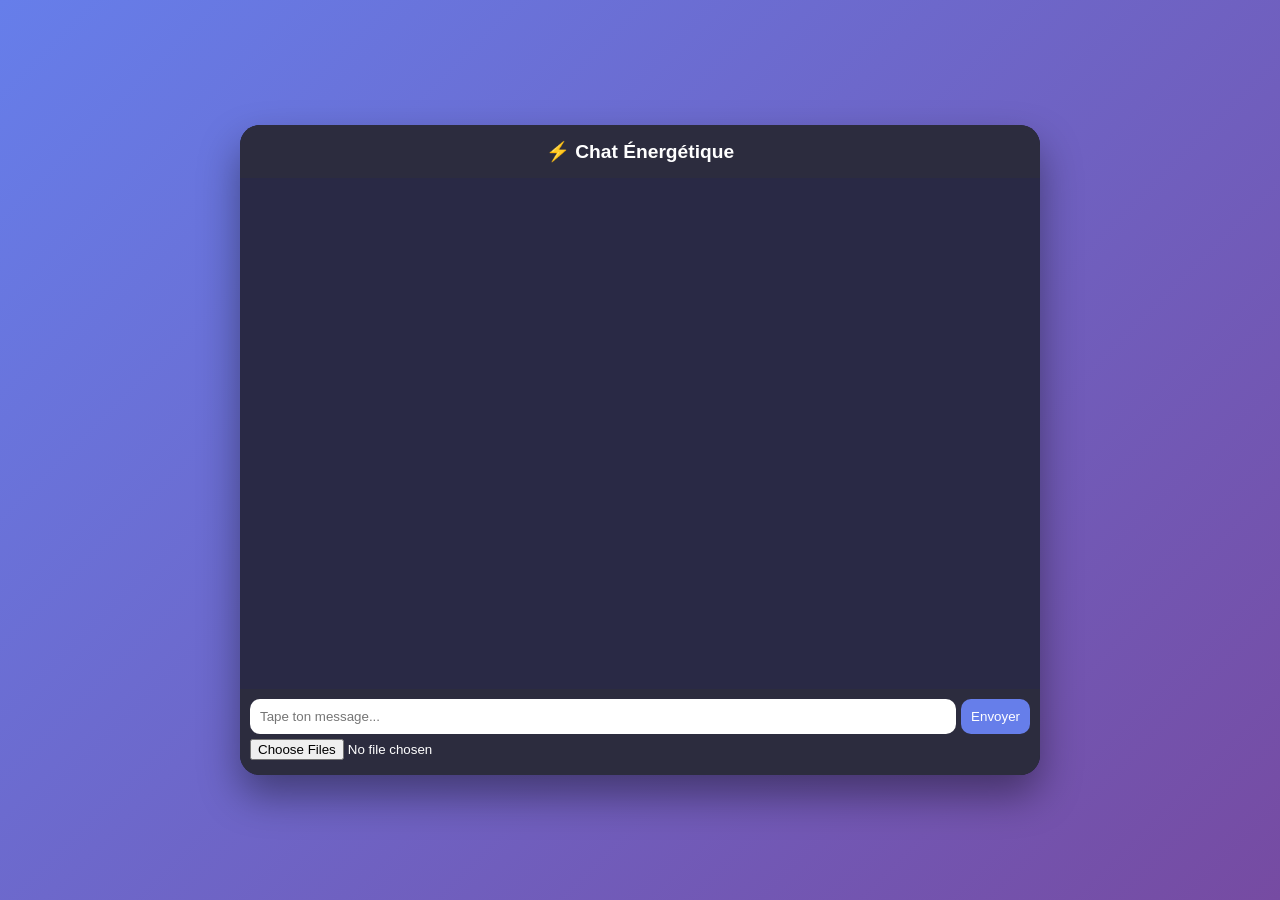
<file: index_v2.html>
<!DOCTYPE html>
<html lang="fr">
<head>
<meta charset="UTF-8">
<title>Chat Énergétique</title>
<style>
body {
    margin:0;
    font-family:'Segoe UI', sans-serif;
    background:linear-gradient(135deg,#667eea,#764ba2);
    display:flex;
    justify-content:center;
    align-items:center;
    height:100vh;
}

.chat-container {
    width:800px;
    height:650px;
    background:#1e1e2f;
    border-radius:20px;
    display:flex;
    flex-direction:column;
    overflow:hidden;
    box-shadow:0 20px 40px rgba(0,0,0,0.4);
}

.header {
    padding:15px;
    background:#2c2c3e;
    color:white;
    text-align:center;
    font-weight:bold;
    font-size:1.2em;
}

.chat-box {
    flex:1;
    padding:15px;
    overflow-y:auto;
    background:#292945;
}

.message {
    margin:10px 0;
    padding:10px 15px;
    border-radius:15px;
    max-width:70%;
    word-wrap:break-word;
}

.user { background:#4facfe; color:white; margin-left:auto; }
.bot { background:#43e97b; color:black; margin-right:auto; }

.input-area {
    padding:10px;
    background:#2c2c3e;
    display:flex;
    flex-direction:column;
}

.input-row { display:flex; }
input[type="text"] {
    flex:1;
    padding:10px;
    border-radius:10px;
    border:none;
    outline:none;
}
button {
    margin-left:5px;
    padding:10px;
    border:none;
    border-radius:10px;
    background:#667eea;
    color:white;
    cursor:pointer;
}

.file-input { margin-top:5px; color:white; }
.file-preview { font-size:12px; color:#ccc; margin-top:5px; }

/* Pop-up énergie */
.energy-popup {
    position:fixed;
    bottom:20px;
    right:20px;
    background:rgba(30,30,47,0.95);
    color:white;
    padding:15px 20px;
    border-radius:15px;
    box-shadow:0 10px 30px rgba(0,0,0,0.5);
    font-size:14px;
    max-width:250px;
    z-index:1000;
    line-height:1.4em;
    display:none; /* caché par défaut */
}
.energy-popup b { color:#ffd700; }
</style>
</head>
<body>

<div class="chat-container">
    <div class="header">⚡ Chat Énergétique</div>
    <div id="chat" class="chat-box"></div>
    <div class="input-area">
        <div class="input-row">
            <input type="text" id="message" placeholder="Tape ton message...">
            <button onclick="sendMessage()">Envoyer</button>
        </div>
        <input type="file" id="file" class="file-input" multiple>
        <div id="filePreview" class="file-preview"></div>
    </div>
</div>

<!-- Fenêtre pop-up énergie -->
<div id="energyPopup" class="energy-popup"></div>

<script>
const fileInput = document.getElementById("file");
const preview = document.getElementById("filePreview");
const energyPopup = document.getElementById("energyPopup");

fileInput.addEventListener("change", () => {
    if(fileInput.files.length > 0){
        let names = Array.from(fileInput.files).map(f => f.name).join(", ");
        preview.innerText = "Fichiers: " + names;
    } else preview.innerText = "";
});

function sendMessage(){
    let input = document.getElementById("message");
    let msg = input.value.trim();
    let chat = document.getElementById("chat");
    if(msg=="" && fileInput.files.length==0) return;

    chat.innerHTML += `<div class='message user'>${msg||'[Fichiers envoyés]'}</div>`;

    let formData = new FormData();
    formData.append("message", msg);
    for(let i=0; i<fileInput.files.length; i++){ 
        formData.append("files[]", fileInput.files[i]); 
    }

    fetch("chat.php", { method:"POST", body: formData })
    .then(res => res.json())
    .then(data => {
        chat.innerHTML += `<div class='message bot'>Réponse reçue</div>`;
        chat.scrollTop = chat.scrollHeight;
        showEnergy(data);
    });

    input.value = ""; 
    fileInput.value = ""; 
    preview.innerText = "";
}

function showEnergy(data){
    if(data.error){
        energyPopup.style.display="block";
        energyPopup.innerHTML = `<b>Erreur:</b> ${data.error}`;
        return;
    }

    let html = `<b>Caractères:</b> ${data.text.characters}<br>`;
    html += `<b>Énergie texte:</b> ${data.text.energy_j} J<br>`;
    html += `<b>Énergie fichiers:</b> ${data.summary.files_energy_j} J<br>`;
    html += `<b>Énergie totale:</b> ${data.summary.total_energy_j} J`;

    energyPopup.innerHTML = html;
    energyPopup.style.display = "block";
}
</script>
</body>
</html>
</file>
